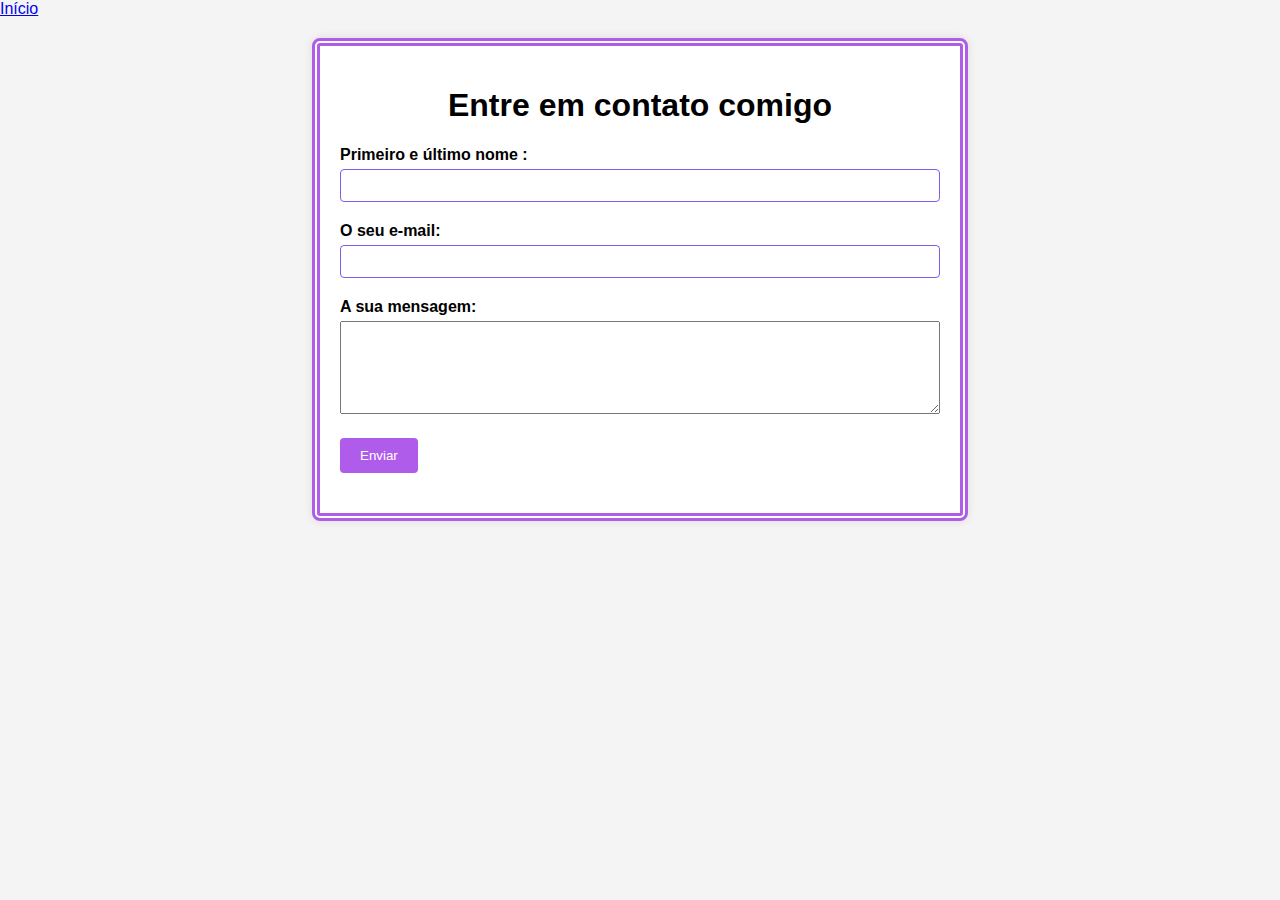
<file: contactos.html>
<!DOCTYPE html>
<html lang="pt">
<head>
    <meta charset="UTF-8">
    <meta name="viewport" content="width=device-width, initial-scale=1.0">
    <title>Contactos</title>
    <link rel="stylesheet" href="contactos.css">
</head>
<body>
            <nav>
                <a href="index.html">Início</a>
            </nav>
        <div class="container">
            <h1>Entre em contato comigo</h1>
            <form class="contact-form" action="#" method="post">
                <div class="form-group">
                    <label for="name">Primeiro e último nome :</label>
                    <input type="text" id="name" name="name" required>
                </div>
                <div class="form-group">
                    <label for="email">O seu e-mail:</label>
                    <input type="email" id="email" name="email" required>
                </div>
                <div class="form-group">
                    <label for="message">A sua mensagem:</label>
                    <textarea id="message" name="message" rows="5" required></textarea>
                </div>
                <div class="form-group">
                    <button type="submit">Enviar</button>
                </div>
            </form>
        </div>
</body>
</html>
</file>
<file: contactos.css>
@charset "UTF-8";

.container {
border-width: 8px;
border-color: #AF5CEB;
border-style: double;
}
body {
    font-family: Arial, sans-serif;
    margin: 0;
    padding: 0;
    background-color: #f4f4f4;
}
.container {
    max-width: 600px;
    margin: 20px auto;
    padding: 20px;
    background-color: #fff;
    border-radius: 8px;
    box-shadow: 0 0 10px rgba(0, 0, 0, 0.1);
}
h1 {
    text-align: center;
}
.contact-form {
    margin-top: 20px;
}
.form-group {
    margin-bottom: 20px;
}
.form-group label {
    display: block;
    font-weight: bold;
    margin-bottom: 5px;
}
.form-group input[type="text"],
.form-group input[type="email"] {
    width: 100%;
    padding: 8px;
    border: 1px solid #805BEB;
    border-radius: 4px;
    box-sizing: border-box;
}
.form-group textarea {
    width: 100%;
    padding: 8px;
    border: 1px solid #805BEB
    border-radius: 4px;
    box-sizing: border-box;
    resize: vertical;
}
.form-group button {
    padding: 10px 20px;
    background-color: #AF5CEB;;
    color: #fff;
    border: none;
    border-radius: 4px;
    cursor: pointer;
}
.form-group button:hover {
    background-color: #805BEB;;
}
</file>
